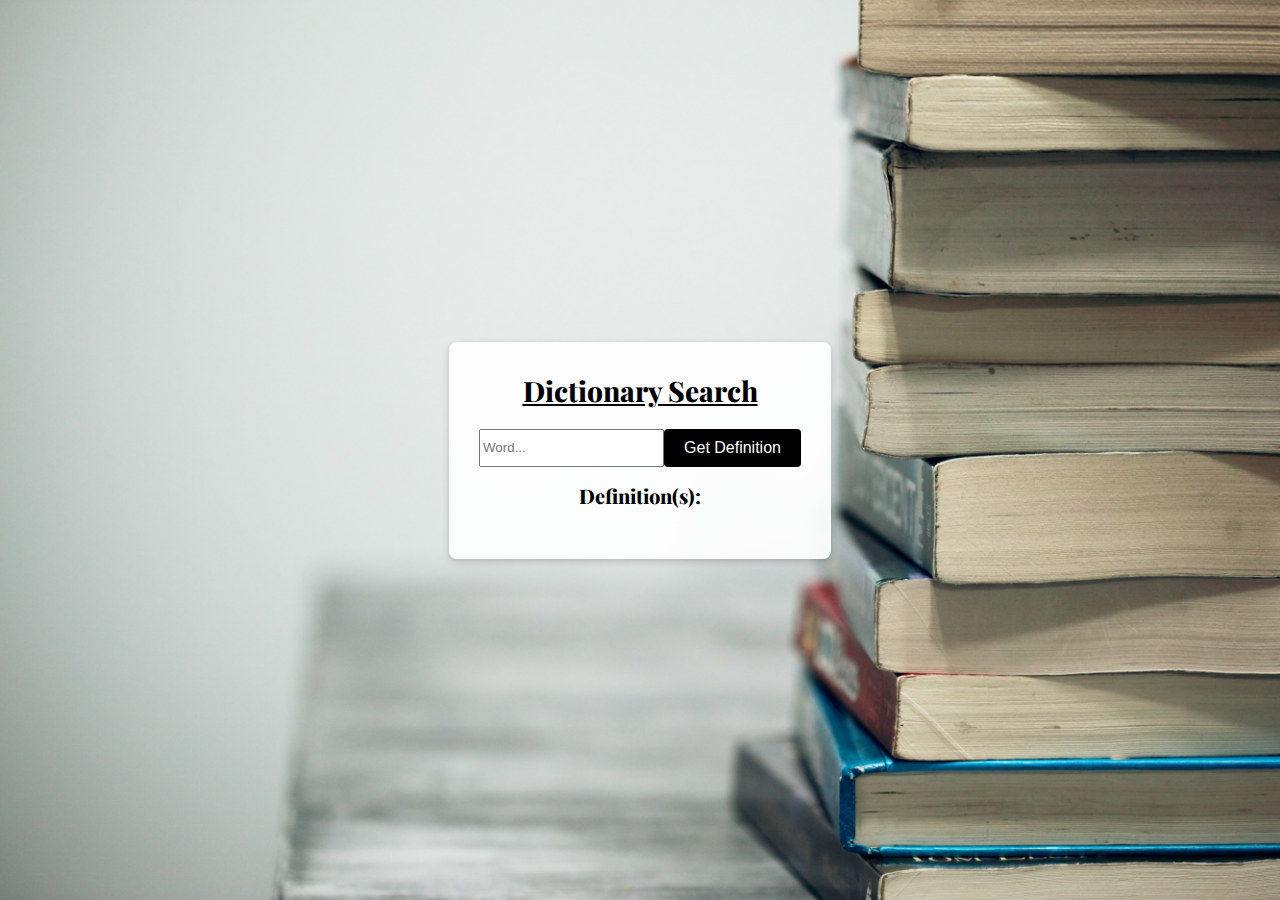
<file: index.html>
<!DOCTYPE html>
<html lang="en">
	<head>
    	<meta charset="utf-8">
    	<meta name="description" content="This is where your description goes">
    	<meta name="keywords" content="one, two, three">
		<meta name="viewport" content="width=device-width, initial-scale=1.0">
		<title>Dictionary</title>

		<!-- external CSS link -->
		<link rel="stylesheet" href="css/style.css">
		<link rel="preconnect" href="https://fonts.googleapis.com">
	<link rel="preconnect" href="https://fonts.gstatic.com" crossorigin>
	<link href="https://fonts.googleapis.com/css2?family=Playfair+Display:ital,wght@0,400;0,800;1,400&display=swap" rel="stylesheet">
	</head>
	<body>
		<main>
			<h1>Dictionary Search</h1>
			<form>
				<input type="text" name="" value="" placeholder="Word...">
				<button type="button" name="button" class="">Get Definition</button>
			</form>
			<h2></h2>
			<h3>Definition(s):</h3>
			<ul></ul>
		</main>
		<script type="text/javascript" src="js/main.js"></script>
	</body>
</html>
</file>
<file: css/style.css>
/* Box Model Hack */
* {
    box-sizing: border-box;
  }
  
  /* Clear fix hack */
  .clearfix:after {
    content: ".";
    display: block;
    clear: both;
    visibility: hidden;
    line-height: 0;
    height: 0;
  }
  
  .clear {
    clear: both;
  }
  
  /******************************************
  /* BASE STYLES
  /*******************************************/
  html {
    font-family: 'Playfair Display', serif;
    font-size: 62.5%;
  }
  
  body {
    background-image: url(imgs/books.jpg);
    background-repeat: no-repeat;
    background-size: cover;
    min-height: 100vh;
    margin: 0;
    padding: 20px;
    display: flex;
    align-items: center;
    justify-content: center;
  }
  
  main {
    max-width: 600px;
    margin: 0 auto;
    background-color: rgba(255, 255, 255, 0.9);
    padding: 30px;
    border-radius: 8px;
    box-shadow: 0 2px 6px rgba(0, 0, 0, 0.2);
  }
  
  form {
    display: flex;
    justify-content: center;
    margin-top: 20px;
  }
  
  /******************************************
  /* LAYOUT
  /*******************************************/
  h1,
  h2,
  h3 {
    text-align: center;
    font-weight: 800;
    margin-top: 0;
  }
  
  h1 {
    text-decoration: underline;
    font-size: 2.8rem;
    margin-bottom: 20px;
  }
  
  h2 {
    font-size: 2.4rem;
    margin-bottom: 15px;
  }
  
  h3 {
    font-size: 2rem;
  }
  /******************************************
  /* ADDITIONAL STYLES
  /*******************************************/
  button {
    background-color: black;
    border: none;
    color: white;
    padding: 10px 20px;
    border-radius: 4px;
    font-size: 1.6rem;
    cursor: pointer;
    transition: background-color 0.3s ease;
    position: relative;
    overflow: hidden;
    z-index: 1;
  }
  
  button:before {
    content: '';
    position: absolute;
    top: 50%;
    left: 50%;
    transform: translate(-50%, -50%);
    width: 0;
    height: 0;
    background-color: rgba(255, 255, 255, 0.3);
    border-radius: 50%;
    opacity: 0;
    transition: width 0.3s ease, height 0.3s ease, opacity 0.3s ease;
    z-index: -1;
  }
  
  button:hover {
    background-color: #333;
  }
  
  button:hover:before {
    width: 100%;
    height: 100%;
    opacity: 1;
  }
</file>
